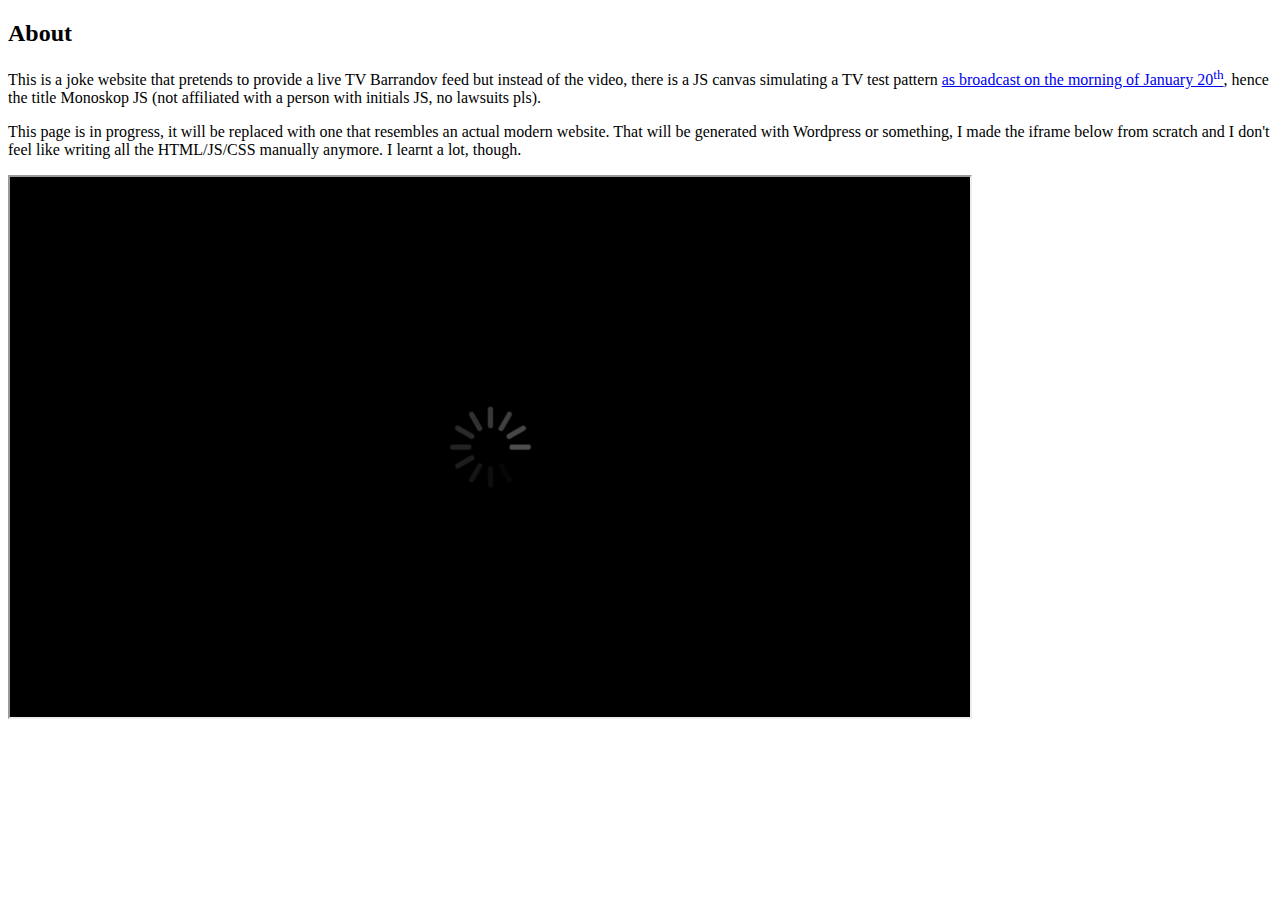
<file: index.html>
<!DOCTYPE html>
<html>
<head>
    <meta charset="UTF-8" />
    <meta property="og:title" content="Barrandov" />
    <meta property="og:image" content="duha.png" />
    <title>Monoskop JS</title>
    <link rel="icon" href="favicon.png"/>
    <link rel="stylesheet" href="index.css"/>
</head>
<body>
    <h2>About</h2>
    <p>This is a joke website that pretends to provide a live TV Barrandov feed but instead of the video, there is a JS canvas simulating a TV test pattern <a href="https://www.mediaguru.cz/clanky/2024/01/stanice-skupiny-barrandov-nevysilaly-kvuli-odpojeni-od-elektriny/">as broadcast on the morning of January 20<sup>th</sup></a>, hence the title Monoskop JS (not affiliated with a person with initials JS, no lawsuits pls).</p>
    <p>This page is in progress, it will be replaced with one that resembles an actual modern website. That will be generated with Wordpress or something, I made the iframe below from scratch and I don't feel like writing all the HTML/JS/CSS manually anymore. I learnt a lot, though.</p>
    <iframe src="embed.html?ch=1" allowfullscreen=true>
</body>
</html>
</file>
<file: index.css>
iframe {
    height: 540px;
    width: 960px;
}
</file>
